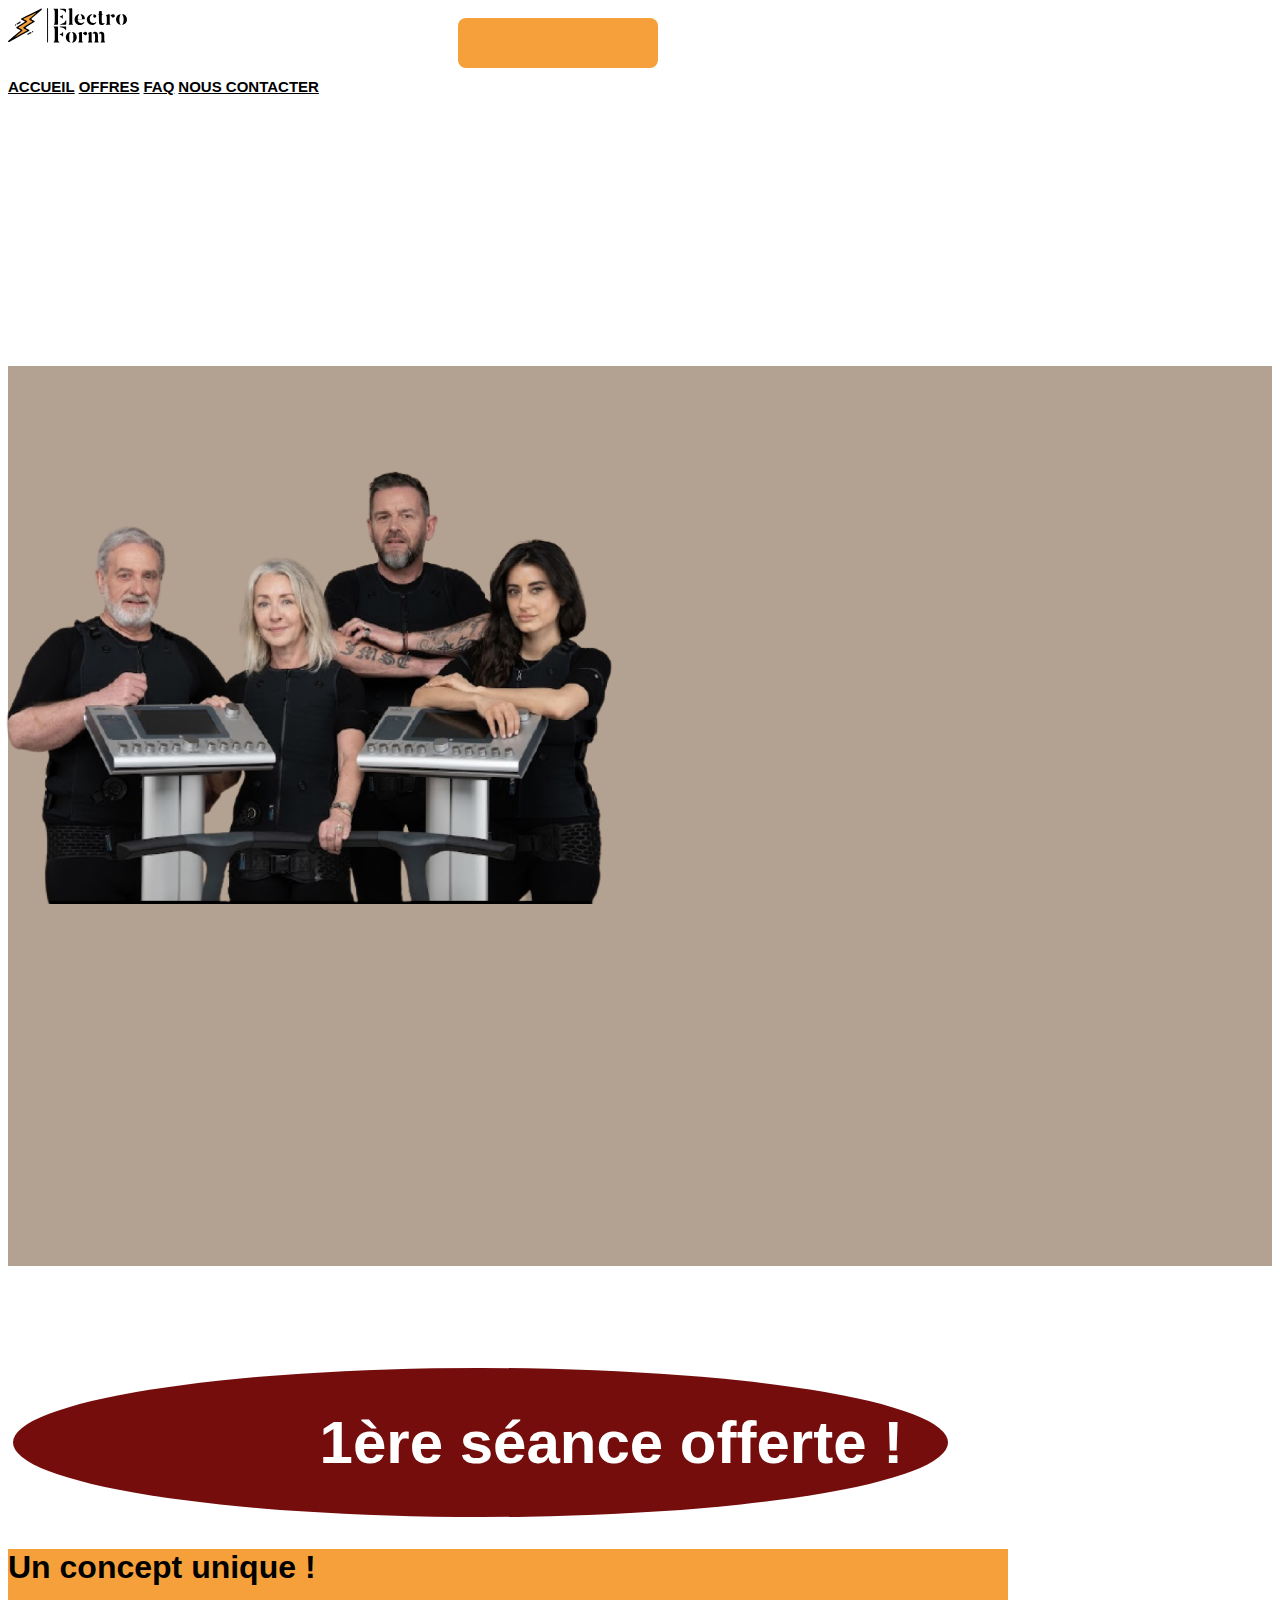
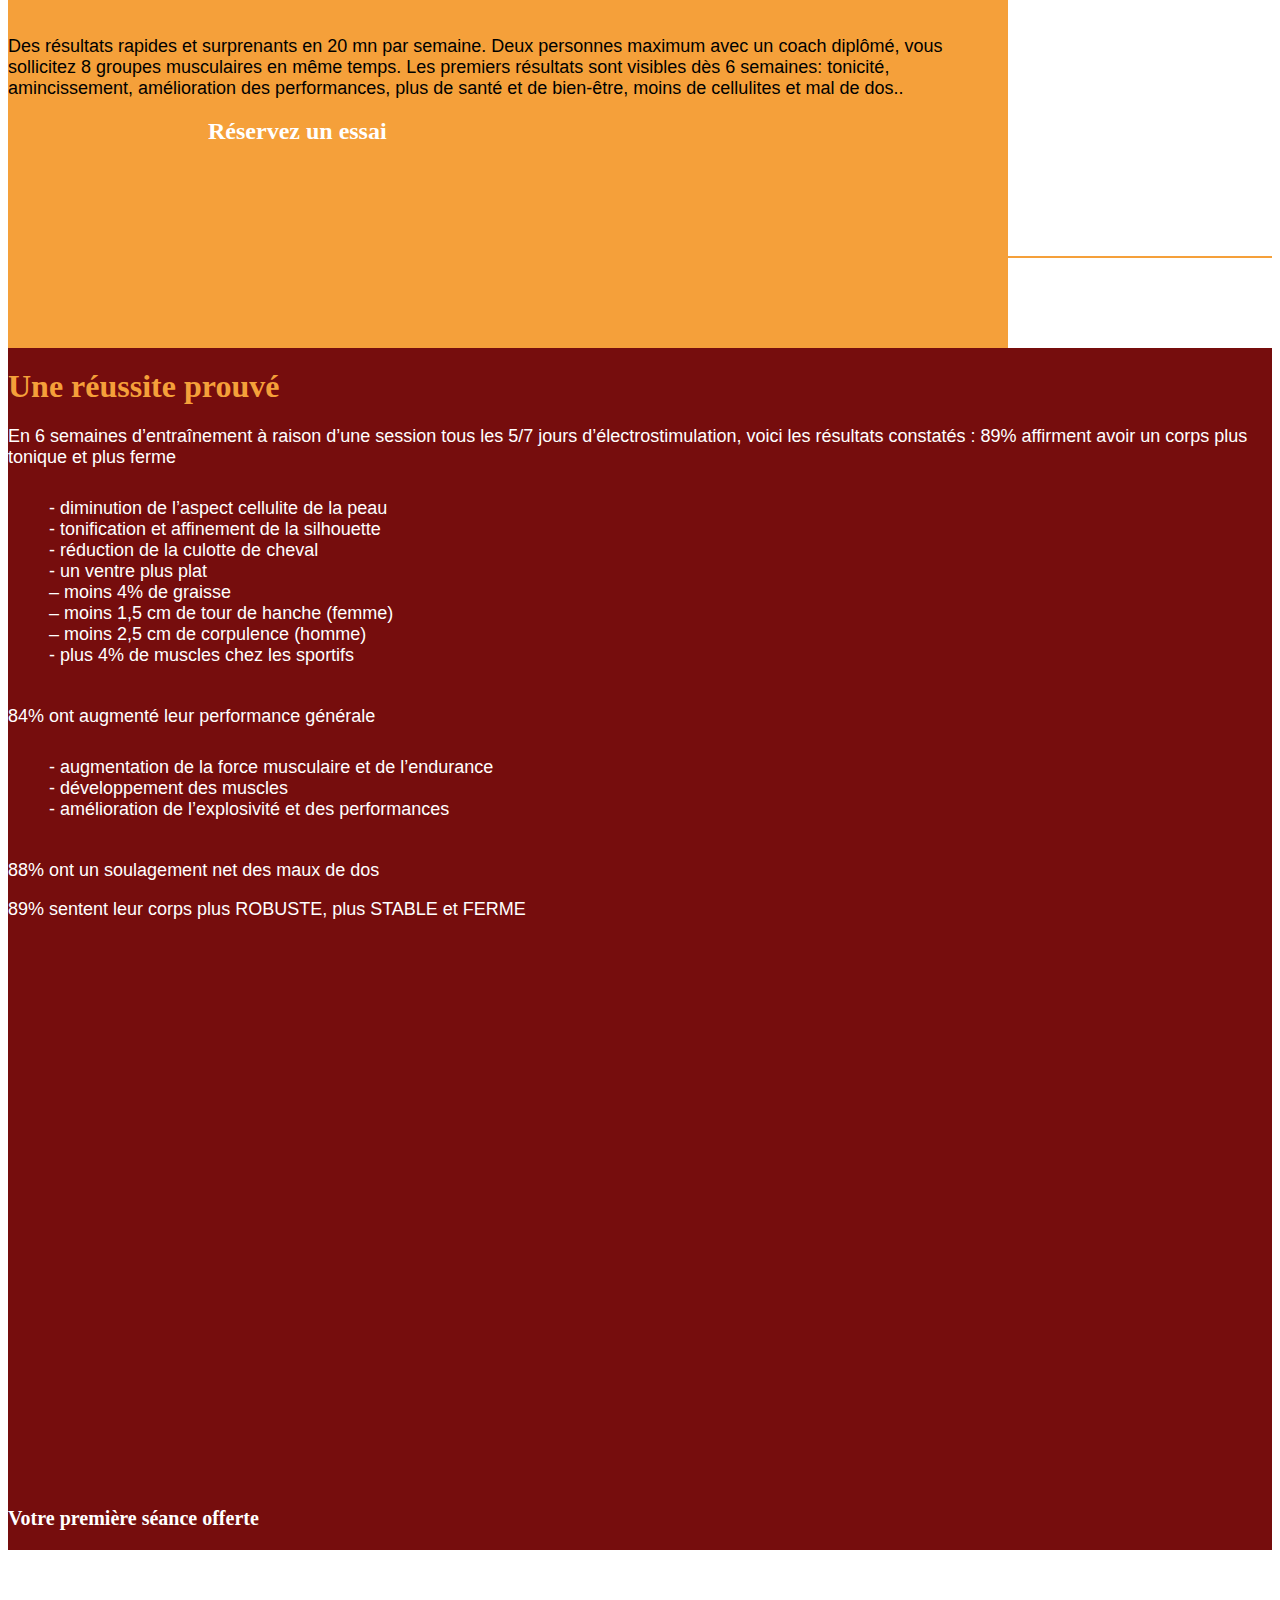
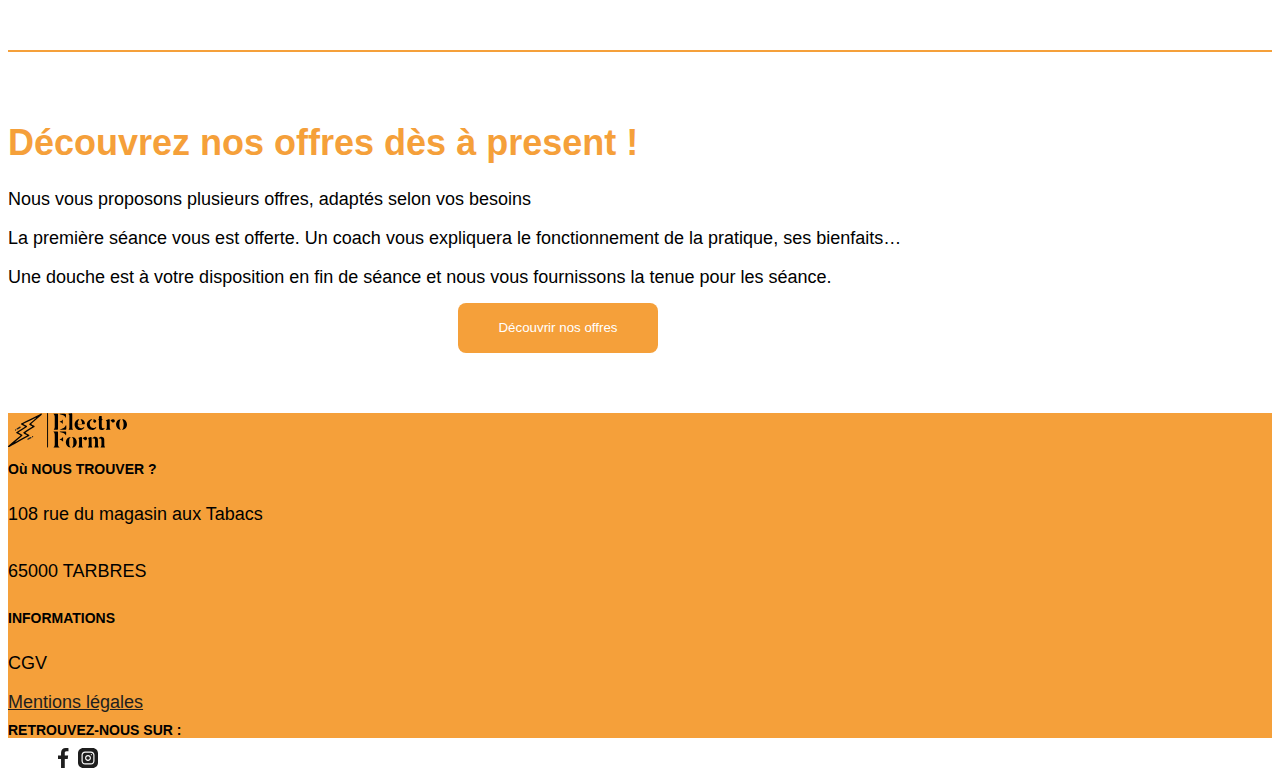
<file: index.html>
<!DOCTYPE html>
<html lang="en">
<head>
    <meta charset="UTF-8">
    <meta http-equiv="X-UA-Compatible" content="IE=edge">
    <meta name="viewport" content="width=device-width, initial-scale=1.0">
    <link href="https://cdn.jsdelivr.net/npm/bootstrap@5.1.0/dist/css/bootstrap.min.css" rel="stylesheet" integrity="sha384-KyZXEAg3QhqLMpG8r+8fhAXLRk2vvoC2f3B09zVXn8CA5QIVfZOJ3BCsw2P0p/We" crossorigin="anonymous">
    <link rel="stylesheet" href="./style/accueil.css">
    <title>Document</title>
</head>
<body>
    <nav class="navbar navbar-expand-lg navbar-light bg-while">
        <div class="container-fluid">
            <a class="navbar-brand logo" href="#">
                <img src="./assets/logo.svg" alt="">
              </a>
          <button class="navbar-toggler" type="button" data-bs-toggle="collapse" data-bs-target="#navbarNavAltMarkup" aria-controls="navbarNavAltMarkup" aria-expanded="false" aria-label="Toggle navigation">
            <span class="navbar-toggler-icon"></span>
          </button>
          <div class="collapse navbar-collapse justify-content-end" id="navbarNavAltMarkup">
            <div class="navbar-nav test">
              <a class="nav-link typo mr-2 ml-2" aria-current="page" href="index.html">ACCUEIL</a>
              <a class="nav-link typo mr-2 ml-2" href="./pages/offres.html">OFFRES</a>
              <a class="nav-link typo mr-2 ml-2" href="./pages/FAQ.html">FAQ</a>
              <a class="nav-link typo mr-2 ml-2" href="./pages/NousContacter.html">NOUS CONTACTER</a>
            </div>
          </div>
        </div>
    </nav>
    <div class="badge" style="top: 50px;">
        <div style="right: 10px;">
            <img src="./assets/image1.png" class="rounded float-end" alt="..." style="width: 50%; margin-left: -1%; margin-top: 8.2%; position: absolute;">
        </div>
        <div style="margin-top: 30vh; margin-left: -100%;">
            <img src="./assets/slogan.png" alt="" style="width: 500px; position:absolute;">
        </div>
    </div>
    <div class="container">
        <div class="row mx-auto" style="margin-bottom: 90px; height: 400px; width: 1000px; left: 1000px;">
            <div class="col-md-6 col-xs-12" style="padding: 2px 6%; padding-left: 5px; left: -20px;">
                <div class="circle">
                    <h1 class="h1 titre-1">
                        1ère séance offerte !
                    </h1>
                </div>
            </div>
            <div class="col col-xs-12" style="background-color: #F5A03A; height: 400px; width: 1000px; right: -10px;">
                <h1 class="h1 text-center" style="margin-top: 30px; font-family: Helvetica;">
                    Un concept unique !
                </h1>
                <div style="margin-top: 50px; font-size: 20px;">
                    <p style="font-family: Helvetica;">
                        Des résultats rapides et surprenants en 20 mn par semaine. Deux personnes maximum avec 
                        un coach diplômé, vous sollicitez 8 groupes musculaires en même temps. 
                        Les premiers résultats sont visibles dès 6 semaines: tonicité, amincissement, 
                        amélioration des performances, plus de santé et de bien-être, moins de cellulites et mal de 
                        dos..
                    </p>
                </div>
                <h2 class="h2" style="float: left; margin-top: 1px; margin-left: 200px;">
                    Réservez un essai
                </h2>
            </div>
        </div>
    </div>
        <div class="hr"></div>
    <div class="container" style="margin-top:90px;">
        <div class="col-12 part-2">
            <h1 class="h1 text-center" style="color: #F5A03A; padding-top: 20px;">
                Une réussite prouvé
            </h1>
            <div class="text-2 container">
                <p style="margin-bottom: 0;">
                    En 6 semaines d’entraînement à raison d’une session tous les 5/7 jours d’électrostimulation, 
                    voici les résultats constatés :
                    89% affirment avoir un corps plus tonique et plus ferme
                </p>
                <ul>
                    <li>
                        - diminution de l’aspect cellulite de la peau
                    </li>
                    <li>
                        - tonification et affinement de la silhouette
                    </li>
                    <li>
                        - réduction de la culotte de cheval
                    </li>
                    <li>
                        - un ventre plus plat
                    </li>
                    <li>
                        – moins 4% de graisse
                    </li>
                    <li>
                        – moins 1,5 cm de tour de hanche (femme)
                    </li>
                    <li>
                        – moins 2,5 cm de corpulence (homme)
                    </li>
                    <li>
                        - plus 4% de muscles chez les sportifs
                    </li>
                </ul>
                <p style="margin-bottom: 0; margin-top: 40px;">
                    84% ont augmenté leur performance générale
                </p>
                <ul>
                    <li>
                        - augmentation de la force musculaire et de l’endurance
                    </li>
                    <li>
                        - développement des muscles
                    </li>
                    <li>
                        - amélioration de l’explosivité et des performances
                    </li>
                </ul>
                <p class="lh-1" style="margin-bottom: 0; margin-top: 40px;">
                    88% ont un soulagement net des maux de dos
                </p>
                <p class="lh-1" style="margin-bottom: 0;">
                    89% sentent leur corps plus ROBUSTE, plus STABLE et FERME
                </p>
            </div>
            <h2 class="h2 text-center" style=" margin-top: 1px; font-size: 20px; padding-bottom: 20px;">
                Votre première séance offerte
            </h2>
        </div>
    </div>
    <div class="hr"></div>
    <div class="container" style="margin-top:70px;">
        <div class="row d-flex part-3"> 
            <div class="col-12 text-3">
                <h1 class="h1" style="color: #F5A03A;">
                    Découvrez nos offres dès à present !
                </h1>
                <div>
                    <p style="margin-bottom:5px;">
                        Nous vous proposons plusieurs offres, adaptés selon vos besoins
                    </p>
                    <p style="margin-bottom:5px;"> 
                        La première séance vous est offerte. Un coach vous expliquera le fonctionnement de la pratique, ses bienfaits… 
                    </p>
                    <p style="margin-bottom:5px;">
                        Une douche est à votre disposition en fin de séance et nous vous fournissons la tenue pour les séance.
                    </p>
                </div>
                <button [routerLink]="['/offres']">
                    Découvrir nos offres
                </button>
                </div>
        </div>
    </div>
    <div class="footer pt-4">
        <div class="container">
            <div class="row" style="font-family: helvetica;">
                <div class="col-md-3 col-xs-12">
                    <a class="logo" href="#">
                        <img src="./assets/logo.svg" alt="">
                    </a>
                </div>
                <div class="col-md-3 col-xs-12" style="display: flex; flex-direction: column; align-items: start;">
                        <h1>
                            Où NOUS TROUVER ?
                        </h1>
                        <p> 
                            108 rue du magasin aux Tabacs
                        </p>
                        <p>
                            65000 TARBRES
                        </p>
                </div>
                <div class="col-md-3 col-xs-12" style="display: flex; flex-direction: column; align-items: start;">
                    <h1>INFORMATIONS</h1>
                    <p>CGV</p>
                    <a style="color:#1e1e1e; font-size: 18px; font-family: helvetica;" href="./pages/mention.html">Mentions légales</a>
                </div>
                <div class="col-md-3 col-xs-12">
                    <h1>RETROUVEZ-NOUS SUR :</h1>
                    <a class="navbar-brand" href="#">
                        <img src="./assets/facebook.svg" alt="facebook" style="height: 20px; margin-left: 50px;">
                    </a>
                    <a class="navbar-brand" href="#">
                        <img src="./assets/insta.svg" alt="instagram" style="height: 20px; margin-left: 70px;">
                    </a>
                </div>
            </div>
        </div>
    </div>
</body>
<script src="https://cdn.jsdelivr.net/npm/bootstrap@5.1.0/dist/js/bootstrap.bundle.min.js" integrity="sha384-U1DAWAznBHeqEIlVSCgzq+c9gqGAJn5c/t99JyeKa9xxaYpSvHU5awsuZVVFIhvj" crossorigin="anonymous"></script>
<script src="https://cdn.jsdelivr.net/npm/@popperjs/core@2.9.3/dist/umd/popper.min.js" integrity="sha384-eMNCOe7tC1doHpGoWe/6oMVemdAVTMs2xqW4mwXrXsW0L84Iytr2wi5v2QjrP/xp" crossorigin="anonymous"></script>
<script src="https://cdn.jsdelivr.net/npm/bootstrap@5.1.0/dist/js/bootstrap.min.js" integrity="sha384-cn7l7gDp0eyniUwwAZgrzD06kc/tftFf19TOAs2zVinnD/C7E91j9yyk5//jjpt/" crossorigin="anonymous"></script>
</html>
</file>
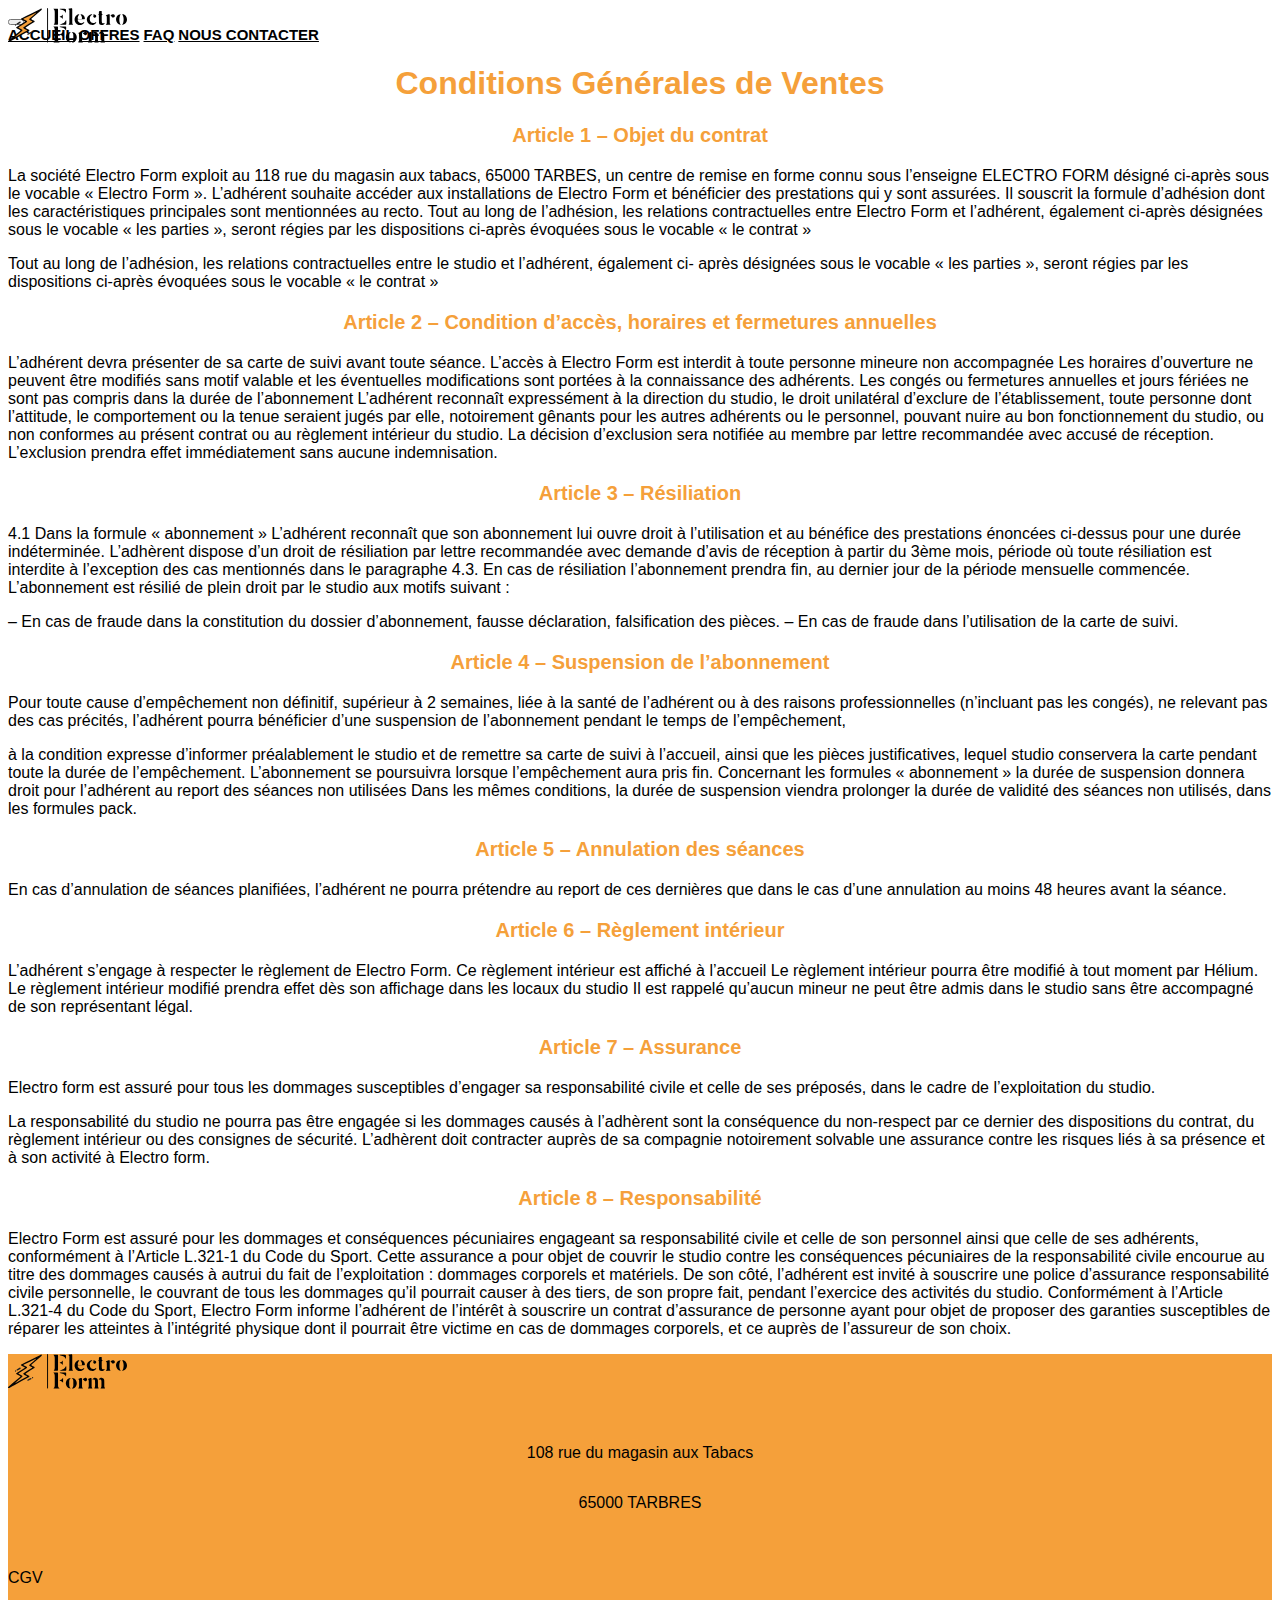
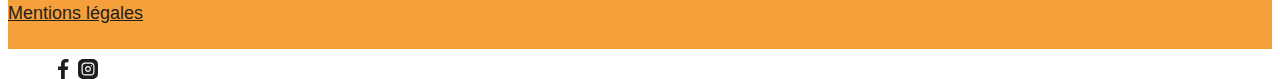
<file: pages/CGV.html>
<!DOCTYPE html>
<html lang="en">
<head>
    <meta charset="UTF-8">
    <meta http-equiv="X-UA-Compatible" content="IE=edge">
    <meta name="viewport" content="width=device-width, initial-scale=1.0">
    <link href="https://cdn.jsdelivr.net/npm/bootstrap@5.1.0/dist/css/bootstrap.min.css" rel="stylesheet" integrity="sha384-KyZXEAg3QhqLMpG8r+8fhAXLRk2vvoC2f3B09zVXn8CA5QIVfZOJ3BCsw2P0p/We" crossorigin="anonymous">
    <link rel="stylesheet" href="../style/CGV.css">
    <title>Document</title>
</head>
<body>
    <nav class="navbar navbar-expand-lg navbar-light bg-while">
        <div class="container-fluid">
            <a class="navbar-brand logo" href="#">
                <img src="../assets/logo.svg" alt="">
              </a>
          <button class="navbar-toggler" type="button" data-bs-toggle="collapse" data-bs-target="#navbarNavAltMarkup" aria-controls="navbarNavAltMarkup" aria-expanded="false" aria-label="Toggle navigation">
            <span class="navbar-toggler-icon"></span>
          </button>
          <div class="collapse navbar-collapse justify-content-end" id="navbarNavAltMarkup">
            <div class="navbar-nav test">
              <a class="nav-link typo mr-2 ml-2" aria-current="page" href="../index.html">ACCUEIL</a>
              <a class="nav-link typo mr-2 ml-2" href="offres.html">OFFRES</a>
              <a class="nav-link typo mr-2 ml-2" href="FAQ.html">FAQ</a>
              <a class="nav-link typo mr-2 ml-2" href="NousContacter.html">NOUS CONTACTER</a>
            </div>
          </div>
        </div>
    </nav>
    <div class="container">
        <h1 class="h1">
            Conditions Générales de Ventes
        </h1>
        <div class="row">
            <div class="col-md-6">
                <div>
                    <h3>
                        Article 1 – Objet du contrat
                    </h3>
                    <p>
                        La société Electro Form exploit au 118 rue du magasin aux tabacs, 65000 TARBES, un 
                        centre de remise en forme connu sous l’enseigne ELECTRO FORM désigné ci-après sous 
                        le vocable « Electro Form ». L’adhérent souhaite accéder aux installations de Electro 
                        Form et bénéficier des prestations qui y sont assurées. Il souscrit la formule 
                        d’adhésion dont les caractéristiques principales sont mentionnées au recto. 
                        Tout au long de l’adhésion, les relations contractuelles entre Electro Form et 
                        l’adhérent, également ci-après désignées sous le vocable « les parties », seront 
                        régies par les dispositions ci-après évoquées sous le vocable « le contrat »
                    </p>
                    <p>
                        Tout au long de l’adhésion, les relations contractuelles entre le studio et l’adhérent, également ci-
                        après désignées sous le vocable « les parties », seront régies par les dispositions ci-après évoquées
                        sous le vocable « le contrat »
                    </p>
                </div>
                <div>
                    <h3>
                        Article 2 – Condition d’accès, horaires et fermetures annuelles
                    </h3>
                    <p>
                        L’adhérent devra présenter de sa carte de suivi avant toute séance. L’accès à Electro Form est
                        interdit à toute personne mineure non accompagnée
                        Les horaires d’ouverture ne peuvent être modifiés sans motif valable et les éventuelles
                        modifications sont portées à la connaissance des adhérents.
                        Les congés ou fermetures annuelles et jours fériées ne sont pas compris dans la durée de
                        l’abonnement
                        L’adhérent reconnaît expressément à la direction du studio, le droit unilatéral d’exclure de
                        l’établissement, toute personne dont l’attitude, le comportement ou la tenue seraient jugés par elle,
                        notoirement gênants pour les autres adhérents ou le personnel, pouvant nuire au bon fonctionnement
                        du studio, ou non conformes au présent contrat ou au règlement intérieur du studio. La décision
                        d’exclusion sera notifiée au membre par lettre recommandée avec accusé de réception. L’exclusion
                        prendra effet immédiatement sans aucune indemnisation.
                    </p>
                </div>
                <div>
                    <h3>
                        Article 3 – Résiliation
                    </h3>
                    <p>
                        4.1 Dans la formule « abonnement »
                        L’adhérent reconnaît que son abonnement lui ouvre droit à l’utilisation et au bénéfice des
                        prestations énoncées ci-dessus pour une durée indéterminée. L’adhèrent dispose d’un droit de
                        résiliation par lettre recommandée avec demande d’avis de réception à partir du 3ème mois, période
                        où toute résiliation est interdite à l’exception des cas mentionnés dans le paragraphe 4.3. En cas de
                        résiliation l’abonnement prendra fin, au dernier jour de la période mensuelle commencée.
                        L’abonnement est résilié de plein droit par le studio aux motifs suivant :
                    </p>
                    <p>
                        – En cas de fraude dans la constitution du dossier d’abonnement, fausse déclaration, falsification
                        des pièces.
                        – En cas de fraude dans l’utilisation de la carte de suivi.
                    </p>
                </div>
                <div>
                    <h3>
                        Article 4 – Suspension de l’abonnement
                    </h3>
                    <p>
                        Pour toute cause d’empêchement non définitif, supérieur à 2 semaines, liée à la santé de l’adhérent
                        ou à des raisons professionnelles (n’incluant pas les congés), ne relevant pas des cas précités,
                        l’adhérent pourra bénéficier d’une suspension de l’abonnement pendant le temps de l’empêchement,
                    </p>
                </div>
            </div>
            <div class="col-md-6">
                <div>
                    <p>
                        à la condition expresse d’informer préalablement le studio et de remettre sa carte de suivi à
                        l’accueil, ainsi que les pièces justificatives, lequel studio conservera la carte pendant toute la durée
                        de l’empêchement. L’abonnement se poursuivra lorsque l’empêchement aura pris fin.
                        Concernant les formules « abonnement » la durée de suspension donnera droit pour l’adhérent au
                        report des séances non utilisées
                        Dans les mêmes conditions, la durée de suspension viendra prolonger la durée de validité des
                        séances non utilisés, dans les formules pack.
                    </p>
                </div>
                <div>
                    <h3>
                        Article 5 – Annulation des séances
                    </h3>
                    <p>
                        En cas d’annulation de séances planifiées, l’adhérent ne pourra prétendre au report de ces dernières
                        que dans le cas d’une annulation au moins 48 heures avant la séance.
                    </p>
                </div>
                <div>
                    <h3>
                        Article 6 – Règlement intérieur
                    </h3>
                    <p>
                        L’adhérent s’engage à respecter le règlement de Electro Form. Ce règlement intérieur est affiché à
                        l’accueil
                        Le règlement intérieur pourra être modifié à tout moment par Hélium. Le règlement intérieur
                        modifié prendra effet dès son affichage dans les locaux du studio
                        Il est rappelé qu’aucun mineur ne peut être admis dans le studio sans être accompagné de son
                        représentant légal.
                    </p>
                </div>
                <div>
                    <h3>
                        Article 7 – Assurance
                    </h3>
                    <p>
                        Electro form est assuré pour tous les dommages susceptibles d’engager sa responsabilité civile et
                        celle de ses préposés, dans le cadre de l’exploitation du studio.
                    </p>
                    <p>
                        La responsabilité du studio ne pourra pas être engagée si les dommages causés à l’adhèrent sont la
                        conséquence du non-respect par ce dernier des dispositions du contrat, du règlement intérieur ou des
                        consignes de sécurité.
                        L’adhèrent doit contracter auprès de sa compagnie notoirement solvable une assurance contre les
                        risques liés à sa présence et à son activité à Electro form.
                    </p>
                </div>
                <div>
                    <h3>
                        Article 8 – Responsabilité
                    </h3>
                    <p>
                        Electro Form est assuré pour les dommages et conséquences pécuniaires engageant sa responsabilité
                        civile et celle de son personnel ainsi que celle de ses adhérents, conformément à l’Article L.321-1
                        du Code du Sport.
                        Cette assurance a pour objet de couvrir le studio contre les conséquences pécuniaires de la
                        responsabilité civile encourue au titre des dommages causés à autrui du fait de l’exploitation :
                        dommages corporels et matériels.
                        De son côté, l’adhérent est invité à souscrire une police d’assurance responsabilité civile
                        personnelle, le couvrant de tous les dommages qu’il pourrait causer à des tiers, de son propre fait,
                        pendant l’exercice des activités du studio.
                        Conformément à l’Article L.321-4 du Code du Sport, Electro Form informe l’adhérent de l’intérêt à
                        souscrire un contrat d’assurance de personne ayant pour objet de proposer des garanties susceptibles
                        de réparer les atteintes à l’intégrité physique dont il pourrait être victime en cas de dommages
                        corporels, et ce auprès de l’assureur de son choix.
                    </p>
                </div>
            </div>
        </div>
    </div>
    <div class="footer pt-4">
        <div class="container">
            <div class="row">
                <div class="col-md-3 col-xs-12">
                    <a class="logo" href="#">
                        <img src="../assets/logo.svg" alt="">
                    </a>
                </div>
                <div class="col-md-3 col-xs-12 center">
                        <h1>
                            OU NOUS TROUVER ?
                        </h1>
                        <p>
                            108 rue du magasin aux Tabacs
                        </p>
                        <p>
                            65000 TARBRES
                        </p>
                </div>
                <div class="col-md-3 col-xs-12">
                    <h1>INFORMATIONS</h1>
                    <p>CGV</p>
                    <a style="color:#1e1e1e; font-size: 18px; font-family: helvetica;" href="mention.html">Mentions légales</a>
                </div>
                <div class="col-md-3 col-xs-12">
                    <h1>RETROUVEZ-NOUS SUR :</h1>
                    <a class="navbar-brand" href="#">
                        <img src="../assets/facebook.svg" alt="facebook" style="height: 20px; margin-left: 50px;">
                    </a>
                    <a class="navbar-brand" href="#">
                        <img src="../assets/insta.svg" alt="instagram" style="height: 20px; margin-left: 70px;">
                    </a>
                </div>
            </div>
        </div>
    </div>
</body>
</html>
</file>
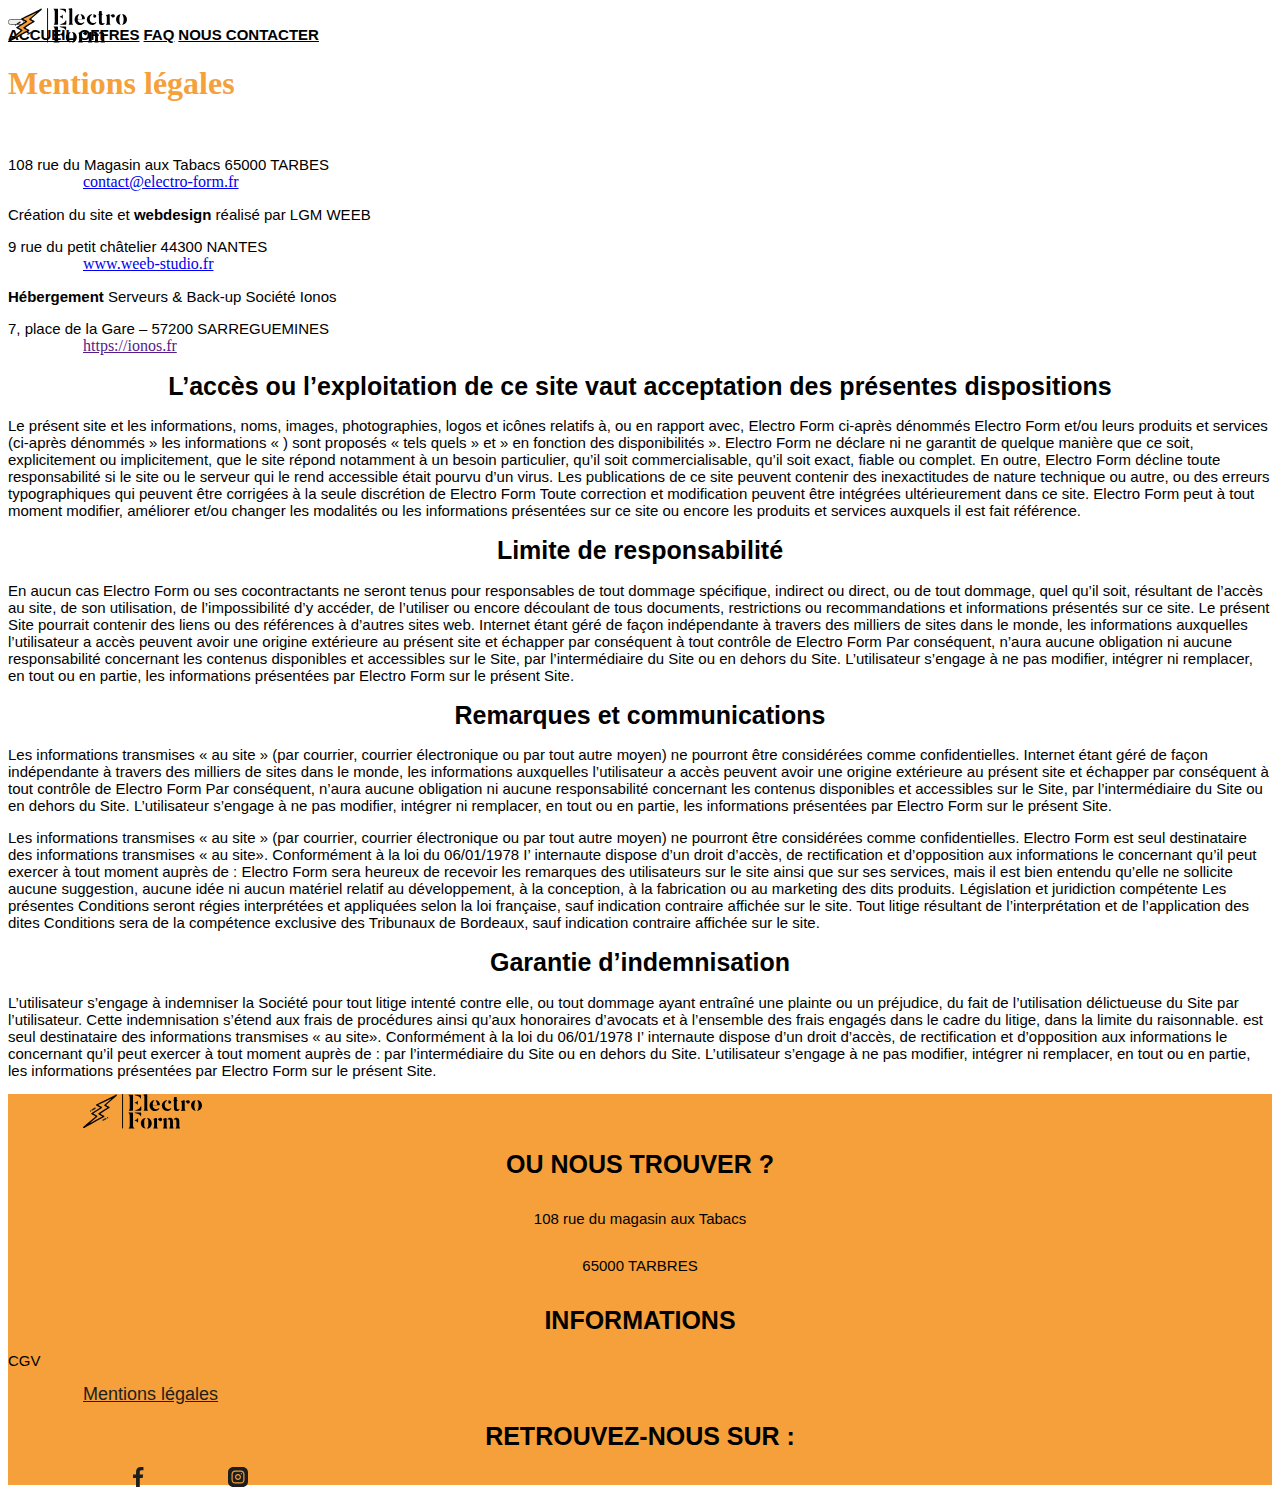
<file: pages/mention.html>
<!DOCTYPE html>
<html lang="en">
<head>
    <meta charset="UTF-8">
    <meta http-equiv="X-UA-Compatible" content="IE=edge">
    <meta name="viewport" content="width=device-width, initial-scale=1.0">
    <link href="https://cdn.jsdelivr.net/npm/bootstrap@5.1.0/dist/css/bootstrap.min.css" rel="stylesheet" integrity="sha384-KyZXEAg3QhqLMpG8r+8fhAXLRk2vvoC2f3B09zVXn8CA5QIVfZOJ3BCsw2P0p/We" crossorigin="anonymous">
    <link rel="stylesheet" href="../style/mention.css">
    <title>Document</title>
</head>
<body>
    <nav class="navbar navbar-expand-lg navbar-light bg-while">
        <div class="container-fluid">
            <a class="navbar-brand logo" href="#">
                <img src="../assets/logo.svg" alt="">
              </a>
          <button class="navbar-toggler" type="button" data-bs-toggle="collapse" data-bs-target="#navbarNavAltMarkup" aria-controls="navbarNavAltMarkup" aria-expanded="false" aria-label="Toggle navigation">
            <span class="navbar-toggler-icon"></span>
          </button>
          <div class="collapse navbar-collapse justify-content-end" id="navbarNavAltMarkup">
            <div class="navbar-nav test">
              <a class="nav-link typo mr-2 ml-2" aria-current="page" href="../index.html">ACCUEIL</a>
              <a class="nav-link typo mr-2 ml-2" href="offres.html">OFFRES</a>
              <a class="nav-link typo mr-2 ml-2" href="FAQ.html">FAQ</a>
              <a class="nav-link typo mr-2 ml-2" href="NousContacter.html">NOUS CONTACTER</a>
            </div>
          </div>
        </div>
    </nav>
    <div class="container">
        <h1 class="h1" style="color: #F5A03A;">Mentions légales</h1>
        <div class="row">
            <div class="col-md-6">
                <div style="margin-bottom: 10px;">
                    <p class="text-center" style="margin-left: -250px; margin-bottom: 0;">
                       <strong>ÉLECTRO FORM</strong> 
                    </p>
                    <p style="margin-bottom: 0;"> 
                        108 rue du Magasin aux Tabacs 65000 TARBES
                    </p>
                    <a href="contact@electro-form.fr">
                        contact@electro-form.fr
                    </a>
                </div>
                <div style="margin-bottom: 10px;">
                    <p style="margin-bottom: 0;">
                        Création du site et <strong>webdesign</strong> réalisé par LGM WEEB 
                    </p>
                    <p style="margin-bottom: 0;">
                        9 rue du petit châtelier 44300 NANTES
                    </p>
                    <a href=" www.weeb-studio.fr">
                        www.weeb-studio.fr
                    </a>
                </div>
                <div>
                    <p style="margin-bottom: 0;"> 
                        <strong>Hébergement</strong> Serveurs & Back-up Société Ionos
                    </p>
                    <p style="margin-bottom: 0;">
                        7, place de la Gare – 57200 SARREGUEMINES
                    </p>
                    <a href="">
                        https://ionos.fr
                    </a>
                </div>
                <div>
                    <h1 class="h1">
                        L’accès ou l’exploitation de ce site vaut acceptation des présentes dispositions
                    </h1>
                    <p>
                        Le présent site et les informations, noms, images, photographies, logos et icônes relatifs à, ou en rapport
                        avec, Electro Form ci-après dénommés Electro Form et/ou leurs produits et services (ci-après
                        dénommés » les informations « ) sont proposés « tels quels » et » en fonction des disponibilités ». Electro
                        Form ne déclare ni ne garantit de quelque manière que ce soit, explicitement ou implicitement, que le site
                        répond notamment à un besoin particulier, qu’il soit commercialisable, qu’il soit exact, fiable ou complet.
                        En outre, Electro Form décline toute responsabilité si le site ou le serveur qui le rend accessible était
                        pourvu d’un virus. Les publications de ce site peuvent contenir des inexactitudes de nature technique ou
                        autre, ou des erreurs typographiques qui peuvent être corrigées à la seule discrétion de Electro Form
                        Toute correction et modification peuvent être intégrées ultérieurement dans ce site. Electro Form peut à
                        tout moment modifier, améliorer et/ou changer les modalités ou les informations présentées sur ce site ou
                        encore les produits et services auxquels il est fait référence.
                    </p>
                </div>
                <div>
                    <h1 class="h1">
                        Limite de responsabilité
                    </h1>
                    <p>
                        En aucun cas Electro Form ou ses cocontractants ne seront tenus pour responsables de tout dommage
                        spécifique, indirect ou direct, ou de tout dommage, quel qu’il soit, résultant de l’accès au site, de son
                        utilisation, de l’impossibilité d’y accéder, de l’utiliser ou encore découlant de tous documents, restrictions
                        ou recommandations et informations présentés sur ce site. Le présent Site pourrait contenir des liens ou
                        des références à d’autres sites web.
                        Internet étant géré de façon indépendante à travers des milliers de sites dans le monde, les informations
                        auxquelles l’utilisateur a accès peuvent avoir une origine extérieure au présent site et échapper par
                        conséquent à tout contrôle de Electro Form Par conséquent, n’aura aucune obligation ni aucune
                        responsabilité concernant les contenus disponibles et accessibles sur le Site, par l’intermédiaire du Site ou
                        en dehors du Site. L’utilisateur s’engage à ne pas modifier, intégrer ni remplacer, en tout ou en partie, les
                        informations présentées par Electro Form sur le présent Site.
                    </p>
                </div>
            </div>
            <div class="col-md-6">
                <div>
                    <h1 class="h1">
                        Remarques et communications
                    </h1>
                    <p>
                        Les informations transmises « au site » (par courrier, courrier électronique ou par tout autre moyen) ne
                        pourront être considérées comme confidentielles. Internet étant géré de façon indépendante à travers des
                        milliers de sites dans le monde, les informations auxquelles l’utilisateur a accès peuvent avoir une origine
                        extérieure au présent site et échapper par conséquent à tout contrôle de Electro Form Par conséquent,
                        n’aura aucune obligation ni aucune responsabilité concernant les contenus disponibles et accessibles sur
                        le Site, par l’intermédiaire du Site ou en dehors du Site. L’utilisateur s’engage à ne pas modifier, intégrer
                        ni remplacer, en tout ou en partie, les informations présentées par Electro Form sur le présent Site.
                    </p>
                    <p>
                        Les informations transmises « au site » (par courrier, courrier électronique ou par tout autre moyen) ne
                        pourront être considérées comme confidentielles. Electro Form est seul destinataire des informations
                        transmises « au site». Conformément à la loi du 06/01/1978 I’ internaute dispose d’un droit d’accès, de
                        rectification et d’opposition aux informations le concernant qu’il peut exercer à tout moment auprès de :
                        Electro Form sera heureux de recevoir les remarques des utilisateurs sur le site ainsi que sur ses
                        services, mais il est bien entendu qu’elle ne sollicite aucune suggestion, aucune idée ni aucun matériel
                        relatif au développement, à la conception, à la fabrication ou au marketing des dits produits.
                        Législation et juridiction compétente
                        Les présentes Conditions seront régies interprétées et appliquées selon la loi française, sauf indication
                        contraire affichée sur le site. Tout litige résultant de l’interprétation et de l’application des dites
                        Conditions sera de la compétence exclusive des Tribunaux de Bordeaux, sauf indication contraire affichée sur le site.
                    </p>
                </div>
                <div>
                    <h1 class="h1">
                        Garantie d’indemnisation
                    </h1>
                    <p>
                        L’utilisateur s’engage à indemniser la Société pour tout litige intenté contre elle, ou tout dommage ayant
                        entraîné une plainte ou un préjudice, du fait de l’utilisation délictueuse du Site par l’utilisateur. Cette
                        indemnisation s’étend aux frais de procédures ainsi qu’aux honoraires d’avocats et à l’ensemble des frais
                        engagés dans le cadre du litige, dans la limite du raisonnable.
                        est seul destinataire des informations transmises « au site». Conformément à la loi du 06/01/1978 I’
                        internaute dispose d’un droit d’accès, de rectification et d’opposition aux informations le concernant qu’il
                        peut exercer à tout moment auprès de :
                        par l’intermédiaire du Site ou en dehors du Site. L’utilisateur s’engage à ne pas modifier, intégrer ni
                        remplacer, en tout ou en partie, les informations présentées par Electro Form sur le présent Site.
                    </p>
                </div>
            </div>
        </div>
    </div>
    <div class="footer pt-4">
        <div class="container">
            <div class="row">
                <div class="col-md-3 col-xs-12">
                    <a class="logo" href="#">
                        <img src="../assets/logo.svg" alt="">
                    </a>
                </div>
                <div class="col-md-3 col-xs-12 center">
                        <h1>
                            OU NOUS TROUVER ?
                        </h1>
                        <p>
                            108 rue du magasin aux Tabacs
                        </p>
                        <p>
                            65000 TARBRES
                        </p>
                </div>
                <div class="col-md-3 col-xs-12">
                    <h1>INFORMATIONS</h1>
                    <p>CGV</p>
                    <a style="color:#1e1e1e; font-size: 18px; font-family: helvetica;" href="mention.html">Mentions légales</a>
                </div>
                <div class="col-md-3 col-xs-12">
                    <h1>RETROUVEZ-NOUS SUR :</h1>
                    <a class="navbar-brand" href="#">
                        <img src="../assets/facebook.svg" alt="facebook" style="height: 20px; margin-left: 50px;">
                    </a>
                    <a class="navbar-brand" href="#">
                        <img src="../assets/insta.svg" alt="instagram" style="height: 20px; margin-left: 70px;">
                    </a>
                </div>
            </div>
        </div>
    </div>
</body>
</html>
</file>
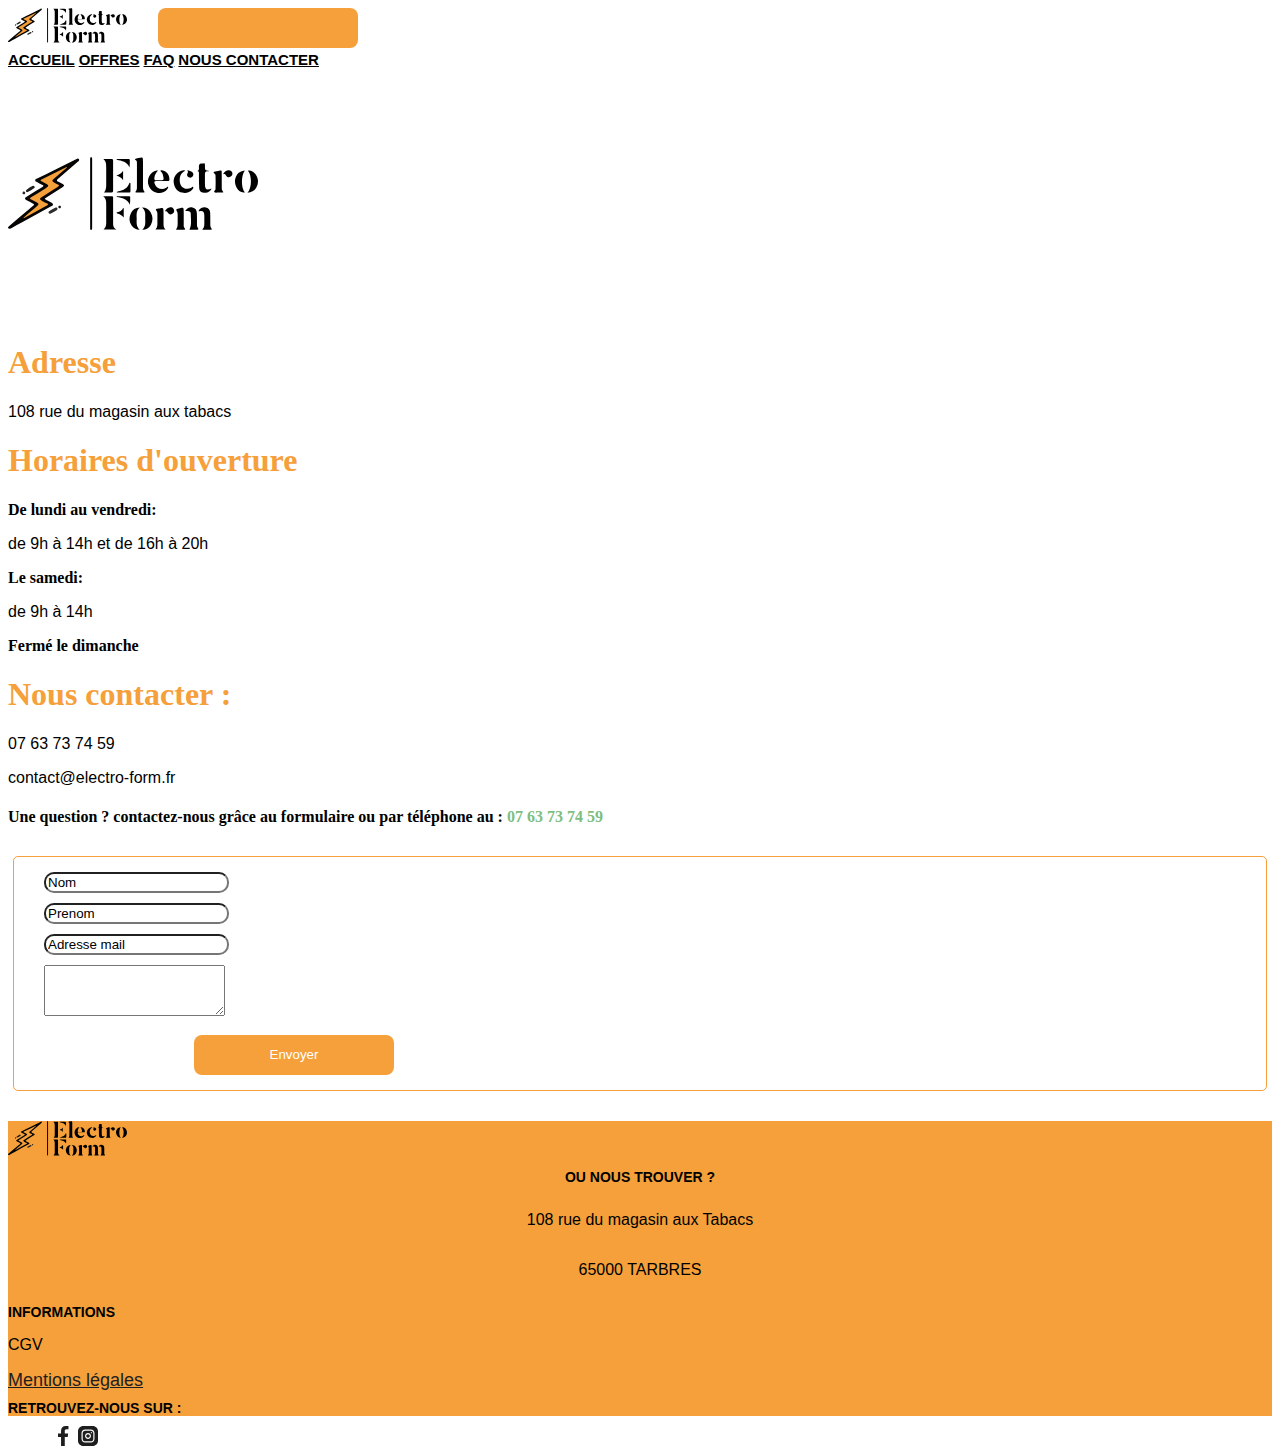
<file: pages/NousContacter.html>
<!DOCTYPE html>
<html lang="en">
<head>
    <meta charset="UTF-8">
    <meta http-equiv="X-UA-Compatible" content="IE=edge">
    <meta name="viewport" content="width=device-width, initial-scale=1.0">
    <link href="https://cdn.jsdelivr.net/npm/bootstrap@5.1.0/dist/css/bootstrap.min.css" rel="stylesheet" integrity="sha384-KyZXEAg3QhqLMpG8r+8fhAXLRk2vvoC2f3B09zVXn8CA5QIVfZOJ3BCsw2P0p/We" crossorigin="anonymous">
    <link rel="stylesheet" href="../style/NousContacter.css">
    <title>Document</title>
</head>
<body>
    <nav class="navbar navbar-expand-lg navbar-light bg-while">
        <div class="container-fluid">
            <a class="navbar-brand logo" href="#">
                <img src="../assets/logo.svg" alt="">
              </a>
          <button class="navbar-toggler" type="button" data-bs-toggle="collapse" data-bs-target="#navbarNavAltMarkup" aria-controls="navbarNavAltMarkup" aria-expanded="false" aria-label="Toggle navigation">
            <span class="navbar-toggler-icon"></span>
          </button>
          <div class="collapse navbar-collapse justify-content-end" id="navbarNavAltMarkup">
            <div class="navbar-nav test">
              <a class="nav-link typo mr-2 ml-2" aria-current="page" href="../index.html">ACCUEIL</a>
              <a class="nav-link typo mr-2 ml-2" href="offres.html">OFFRES</a>
              <a class="nav-link typo mr-2 ml-2" href="FAQ.html">FAQ</a>
              <a class="nav-link typo mr-2 ml-2" href="NousContacter.html">NOUS CONTACTER</a>
            </div>
          </div>
        </div>
    </nav>
    <div class="container">
        <div >
            <img src="../assets/logo.svg" alt="" style="height: 250px; width: 250px;">
        </div>
        <div class="row">
            <div class="col-md-6">
                <h1 class="h1" style="color: #F5A03A;">
                    Adresse
                </h1>
                <div>
                    <span>
                    
                    </span>
                    <p>
                        108 rue du magasin aux tabacs
                    </p>
                </div>
                <div>
                    <h1 class="h1" style="color: #F5A03A;">
                        Horaires d'ouverture
                    </h1>
                   <div>
                       <strong>
                        De lundi au vendredi:
                       </strong>
                       <p>
                        de 9h à 14h et de 16h à 20h
                       </p>
                       <strong>
                        Le samedi:
                       </strong>
                       <p>
                        de 9h à 14h
                       </p>
                       <strong>
                        Fermé le dimanche
                       </strong>
                   </div>
                </div>
                <div>
                    <h1 class="h1" style="color: #F5A03A;">
                        Nous contacter :
                    </h1>
                    <span></span>
                    <p>
                        07 63 73 74 59
                    </p>
                    <span></span>
                    <p>
                        contact@electro-form.fr
                    </p>
                </div>
            </div>
            <div class="col-md-6">
                <h4>
                    Une question ? contactez-nous grâce au formulaire
                    ou par téléphone au : <span style="color: rgb(127, 190, 127)">07 63 73 74 59</span> 
                </h4>
                <div class="form">
                    <form action="" class="row g-3">
                        <div class="col-md-6" style="margin-bottom: 10px;">
                            <input type="text" class="form-control" id="validationDefault01" value="Nom" required>
                        </div>
                        <div class="col-md-6" style="margin-bottom: 10px;">
                            <input type="text" class="form-control" id="validationDefault01" value="Prenom" required>
                        </div>
                        <div class="col-12" style="margin-bottom: 10px;">
                            <input type="text" class="form-control" id="validationDefaultUsername" value="Adresse mail" aria-describedby="inputGroupPrepend2" required>
                        </div>
                        <div class="col-12" style="margin-bottom: 15px;">
                            <textarea class="form-control" id="exampleFormControlTextarea1" value="Message" rows="3"></textarea>
                        </div>
                        <div class="col-12">
                            <button class="btn btn-primary" type="submit">Envoyer</button>
                          </div>
                    </form>
                </div>
            </div>
        </div>
    </div>
    <div class="footer pt-4">
        <div class="container">
            <div class="row">
                <div class="col-md-3 col-xs-12">
                    <a class="logo" href="#">
                        <img src="../assets/logo.svg" alt="">
                    </a>
                </div>
                <div class="col-md-3 col-xs-12 center">
                        <h1>
                            OU NOUS TROUVER ?
                        </h1>
                        <p>
                            108 rue du magasin aux Tabacs
                        </p>
                        <p>
                            65000 TARBRES
                        </p>
                </div>
                <div class="col-md-3 col-xs-12">
                    <h1>INFORMATIONS</h1>
                    <p>CGV</p>
                    <a style="color:#1e1e1e; font-size: 18px; font-family: helvetica;" href="mention.html">Mentions légales</a>
                </div>
                <div class="col-md-3 col-xs-12">
                    <h1>RETROUVEZ-NOUS SUR :</h1>
                    <a class="navbar-brand" href="#">
                        <img src="../assets/facebook.svg" alt="facebook" style="height: 20px; margin-left: 50px;">
                    </a>
                    <a class="navbar-brand" href="#">
                        <img src="../assets/insta.svg" alt="instagram" style="height: 20px; margin-left: 70px;">
                    </a>
                </div>
            </div>
        </div>
    </div>
</body>
</html>
</file>
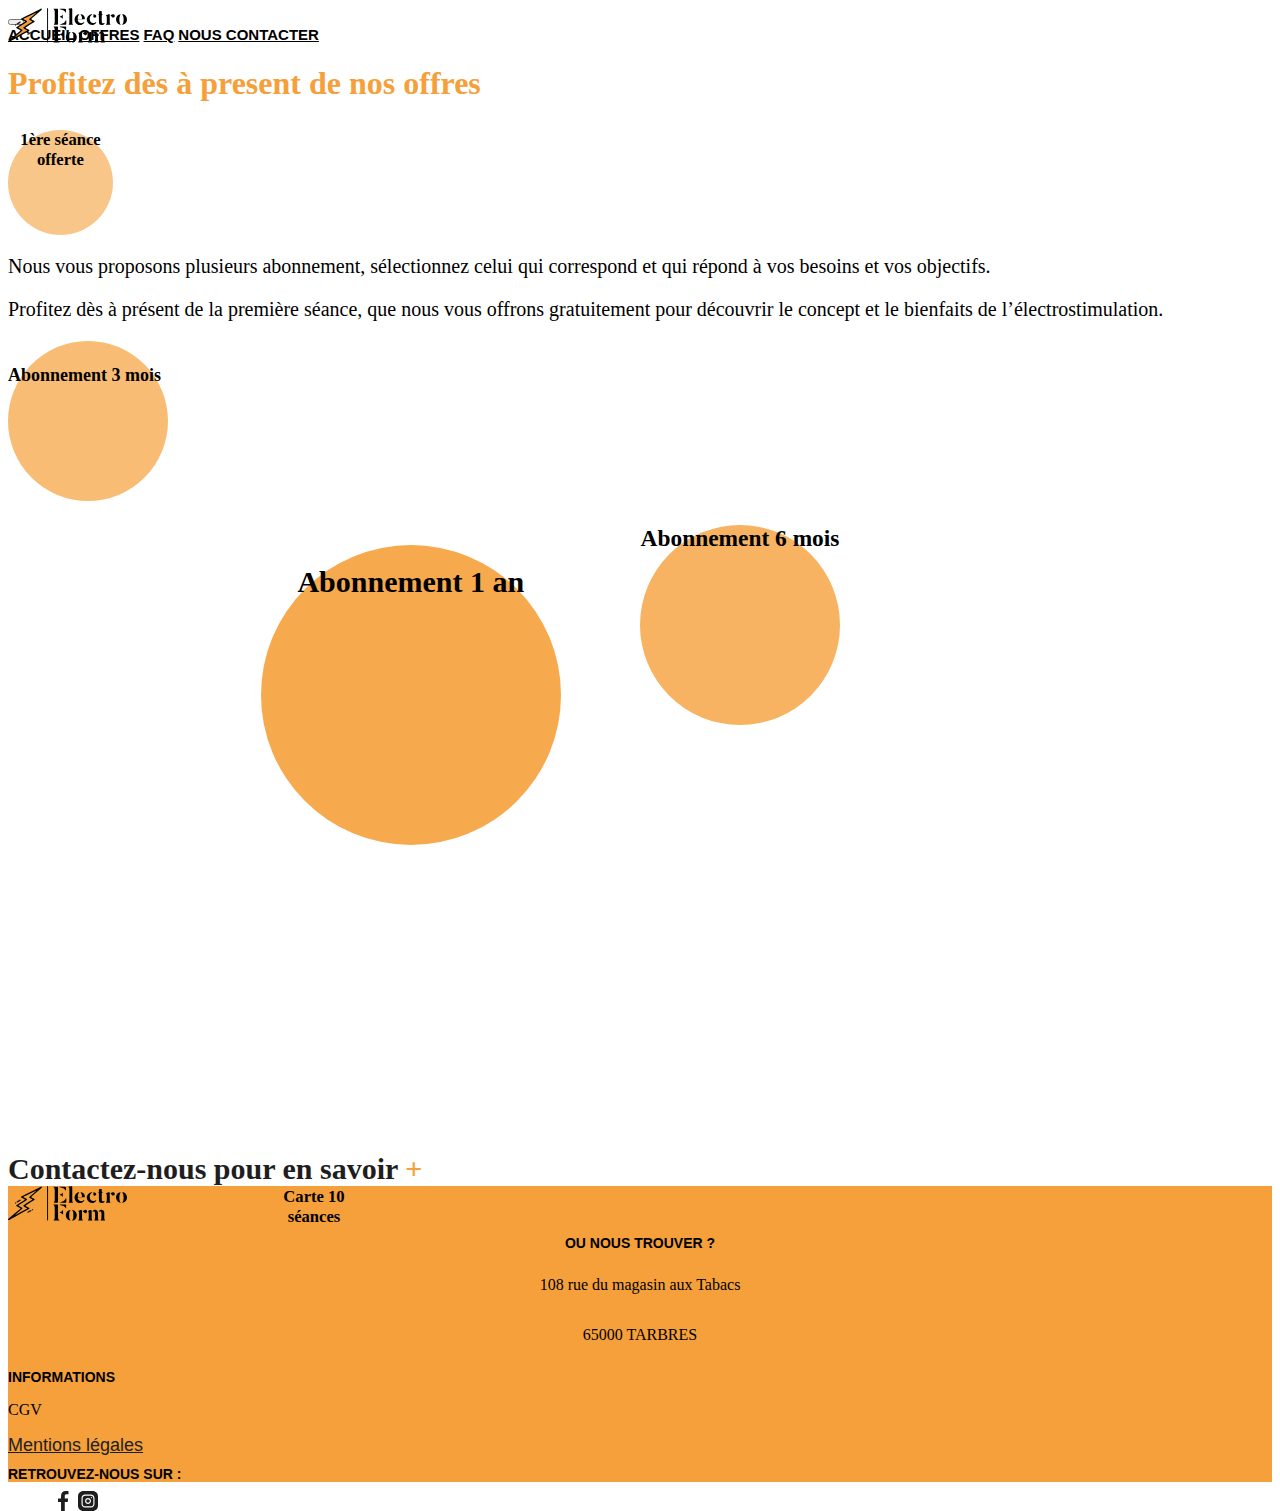
<file: pages/offres.html>
<!DOCTYPE html>
<html lang="en">
<head>
    <meta charset="UTF-8">
    <meta http-equiv="X-UA-Compatible" content="IE=edge">
    <meta name="viewport" content="width=device-width, initial-scale=1.0">
    <link href="https://cdn.jsdelivr.net/npm/bootstrap@5.1.0/dist/css/bootstrap.min.css" rel="stylesheet" integrity="sha384-KyZXEAg3QhqLMpG8r+8fhAXLRk2vvoC2f3B09zVXn8CA5QIVfZOJ3BCsw2P0p/We" crossorigin="anonymous">
    <link rel="stylesheet" href="../style/offres.css">
    <title>Document</title>
</head>
<body>
    <nav class="navbar navbar-expand-lg navbar-light bg-while">
        <div class="container-fluid">
            <a class="navbar-brand logo" href="#">
                <img src="../assets/logo.svg" alt="">
              </a>
          <button class="navbar-toggler" type="button" data-bs-toggle="collapse" data-bs-target="#navbarNavAltMarkup" aria-controls="navbarNavAltMarkup" aria-expanded="false" aria-label="Toggle navigation">
            <span class="navbar-toggler-icon"></span>
          </button>
          <div class="collapse navbar-collapse justify-content-end" id="navbarNavAltMarkup">
            <div class="navbar-nav test">
              <a class="nav-link typo mr-2 ml-2" aria-current="page" href="../index.html">ACCUEIL</a>
              <a class="nav-link typo mr-2 ml-2" href="offres.html">OFFRES</a>
              <a class="nav-link typo mr-2 ml-2" href="FAQ.html">FAQ</a>
              <a class="nav-link typo mr-2 ml-2" href="NousContacter.html">NOUS CONTACTER</a>
            </div>
          </div>
        </div>
    </nav>
    <div class="container">
        <h1 class="h1 text-center">
            Profitez dès à present de nos offres
        </h1>
        <div class="row">
            <div class=" col-md-4 circle-1">
                <div class="content-1 py-3 pr-5">
                    <h5>
                        1ère séance offerte
                    </h5>
                </div>
            </div>
            <div class="col-md-10 title pl-5">
                <p>
                    Nous vous proposons plusieurs abonnement, sélectionnez celui qui correspond et qui 
                    répond à vos besoins et vos objectifs.
                </p>
                <p>
                    Profitez dès à présent de la première séance, que nous vous offrons gratuitement 
                    pour découvrir le concept et le bienfaits de l’électrostimulation.
                </p>
            </div>
        </div>
        <div class="row">
           <div class="col-md-4 circle-2">
               <div class="content-2 py-5 pr-5">
                <h4>
                    Abonnement 3 mois
               </h4>
               </div>
           </div>
           <div class=" col-md-12 circle-3">
               <div class="content-3 pt-5 mt-3">
                    <h3>
                        Abonnement 6 mois
                    </h3>
               </div>
           </div>
        </div>
        <div class="row">
            <div class="circle-4">
                <div class="content-4 pt-5 mt-5">
                    <h1>
                        Abonnement 1 an
                    </h1>
                </div>
                
            </div>
            <div class="circle-5">
                <div class="content-5 py-3">
                    <h5 >
                        Carte 10 séances 
                    </h5>
                </div>
                
            </div>
        </div>
        <div class="link">
            <a href="NousContacter.html">
                Contactez-nous pour en savoir <span class="plus">+</span> 
            </a>
        </div>
    </div>    
    <div class="footer pt-4">
        <div class="container">
            <div class="row">
                <div class="col-md-3 col-xs-12">
                    <a class="logo" href="#">
                        <img src="../assets/logo.svg" alt="">
                    </a>
                </div>
                <div class="col-md-3 col-xs-12 center">
                        <h1>
                            OU NOUS TROUVER ?
                        </h1>
                        <p>
                            108 rue du magasin aux Tabacs
                        </p>
                        <p>
                            65000 TARBRES
                        </p>
                </div>
                <div class="col-md-3 col-xs-12">
                    <h1>INFORMATIONS</h1>
                    <p>CGV</p>
                    <a style="color:#1e1e1e; font-size: 18px; font-family: helvetica;" href="mention.html">Mentions légales</a>
                </div>
                <div class="col-md-3 col-xs-12">
                    <h1>RETROUVEZ-NOUS SUR :</h1>
                    <a class="navbar-brand" href="#">
                        <img src="../assets/facebook.svg" alt="facebook" style="height: 20px; margin-left: 50px;">
                    </a>
                    <a class="navbar-brand" href="#">
                        <img src="../assets/insta.svg" alt="instagram" style="height: 20px; margin-left: 70px;">
                    </a>
                </div>
            </div>
        </div>
    </div>
</body>
<script
  src="https://code.jquery.com/jquery-3.6.0.min.js"
  integrity="sha256-/xUj+3OJU5yExlq6GSYGSHk7tPXikynS7ogEvDej/m4="
  crossorigin="anonymous"></script>
<script>
    $('.circle1').height($('.circle1').width());
    $('.circle2').height($('.circle2').width());
    $('.circle3').height($('.circle3').width());
    $('.circle4').height($('.circle4').width());
</script>
</html>
</file>
<file: style/accueil.css>
.logo{
    width: 119px;
    left: 39px;
}
.typo{
    font-family: Helvetica;
    /* width: 100px; */
    font-size: 12px;
    color: black !important;
    list-style: none;
}
.test a{
    font-weight: bolder;
    font-size: 15px;
}
.footer{
    background-color:#F5A03A;
}
.center{
    display: flex;
    flex-direction: column;
    align-items: center;
}
.footer h1{
    font-family: Helvetica;
font-size: 14px;
font-style: normal;
font-weight: bold;
/* line-height: 29px;
letter-spacing: 0em; */
/* text-align: left; */
}
.footer > p{
    font-family: Helvetica;
    font-size: 10;
    margin: 0;
    padding: 0;
    text-align: center;

}
.navbar-brand img{
    position: absolute;
}
.part-2{
    background-color: #760D0D; 
    color: #ffffff; 
    margin-bottom: 100px;
    width: 100%;
}
.text-2{
    height: 120vh;
}
.text-2 > p{
    text-align: start;
}
ul{
    margin-top: 30px; 
    font-family: Helvetica;
    font-size: 18px;
    text-align: start;
    list-style: none;
    margin-left: 1px;
}
p{
    font-size: 18px; 
    font-family: Helvetica;
}
.part-3{
    margin-bottom: 50px;
    height: 100%;
}
.text-3{
    font-size: 18px; 
    font-family: Helvetica; 
    text-align: start;
    margin-bottom: 0;
}
.circle{
    width: 100%;
    height: 100%;
    display: flex;
    justify-content: center;
    align-items: center;
    background-color:#760D0D;
    border-radius: 60%;
}
h2{
    color: #ffffff;
}
button{
    background-color: #F5A03A;
    color: #ffffff;
    bottom: 0;
    border-style: none;
    width: 200px;
    height: 50px;
    border-radius: 0.5rem;
    margin: 10px 450px;
}
.badge{
    padding: 0!important; 
    margin-bottom: 100px; 
    background-color:#B3A291;
    width: 100%;
    height: 100vh;
    margin-top: 15px;
}
.titre-1{
    font-size: 60px; 
    justify-content: center; 
    align-items: center; 
    margin-left: 28%;
    font-family: Helvetica;
    color: #ffffff;
}
.hr{
    background-color: #F5A03A;
    height: 2px;
    width: 100v;
    margin: 0;
    padding: 0;
    left: 0;
}
</file>
<file: style/CGV.css>
.logo{
    width: 119px;
    left: 39px;
}
.typo{
    font-family: Helvetica;
    /* width: 100px; */
    font-size: 12px;
    color: black !important;
    list-style: none;
}
.test a{
    font-weight: bolder;
    font-size: 15px;
}
.footer{
    background-color:#F5A03A;
}
.center{
    display: flex;
    flex-direction: column;
    align-items: center;
}
.footer h1{
    font-family: Helvetica;
font-size: 14px;
font-style: normal;
font-weight: bold;
/* line-height: 29px;
letter-spacing: 0em; */
/* text-align: left; */
}
.footer > p{
    font-family: Helvetica;
    font-size: 10;
    margin: 0;
    padding: 0;
    text-align: center;

}
.navbar-brand img{
    position: absolute;
}
h1{
    text-align: center;
    color:#F5A03A;
    font-family: helvetica;
}
h3{
    text-align: center;
    font-size: 20px;
    color:#F5A03A;
    font-family: helvetica;
}
p{
    font-family: helvetica;
}
</file>
<file: style/mention.css>
.logo{
    width: 119px;
    left: 39px;
}
.typo{
    font-family: Helvetica;
    /* width: 100px; */
    font-size: 12px;
    color: black !important;
    list-style: none;
}
.test a{
    font-weight: bolder;
    font-size: 15px;
}
.footer{
    background-color:#F5A03A;
}
.center{
    display: flex;
    flex-direction: column;
    align-items: center;
}
.footer h1{
    font-family: Helvetica;
font-size: 14px;
font-style: normal;
font-weight: bold;
/* line-height: 29px;
letter-spacing: 0em; */
/* text-align: left; */
}
.footer > p{
    font-family: Helvetica;
    font-size: 10;
    margin: 0;
    padding: 0;
    text-align: center;

}
.navbar-brand img{
    position: absolute;
}
.row h1{
    text-align: center;
    font-size: 25px;
    font-family: helvetica;
}
p{
    font-family: helvetica;
    font-size: 15px;
}
.row a{
    margin-left: 75px;
}
</file>
<file: style/NousContacter.css>
.logo{
    width: 119px;
    left: 39px;
}
.typo{
    font-family: Helvetica;
    /* width: 100px; */
    font-size: 12px;
    color: black !important;
    list-style: none;
}
.test a{
    font-weight: bolder;
    font-size: 15px;
}
.footer{
    background-color:#F5A03A;
}
.center{
    display: flex;
    flex-direction: column;
    align-items: center;
}
.footer h1{
    font-family: Helvetica;
font-size: 14px;
font-style: normal;
font-weight: bold;
/* line-height: 29px;
letter-spacing: 0em; */
/* text-align: left; */
}
.footer > p{
    font-family: Helvetica;
    font-size: 10;
    margin: 0;
    padding: 0;
    text-align: center;

}
.navbar-brand img{
    position: absolute;
}
.form{
    border: 1px solid #F5A03A;
    margin: 30px 5px;
    padding: 15px 30px;
    border-radius: 5px;
}
input{
    border-radius: 10px;
}
button{
    background-color: #F5A03A;
    color: #ffffff;
    border-style: none;
    width: 200px;
    height: 40px;
    border-radius: 0.5rem;
    margin-left: 150px;
}
p{
   font-family: Helvetica ;
}
</file>
<file: style/offres.css>
.logo{
    width: 119px;
    left: 39px;
}
.typo{
    font-family: Helvetica;
    /* width: 100px; */
    font-size: 12px;
    color: black !important;
    list-style: none;
}
.test a{
    font-weight: bolder;
    font-size: 15px;
}
.footer{
    background-color:#F5A03A;
}
.center{
    display: flex;
    flex-direction: column;
    align-items: center;
}
.footer h1{
    font-family: Helvetica;
font-size: 14px;
font-style: normal;
font-weight: bold;
/* line-height: 29px;
letter-spacing: 0em; */
/* text-align: left; */
}
.footer > p{
    font-family: Helvetica;
    font-size: 10;
    margin: 0;
    padding: 0;
    text-align: center;

}
.navbar-brand img{
    position: absolute;
}
.h1{
    color:#F5A03A;
}
.circle-1{
    background-color: rgba(245, 160, 58, 0.6);
    width: 105px;
    height: 105px;
    border-radius: 50%;
}
.content-1{
    font-size: 20px;
    text-align: center;
    height: auto;
}
.title{
    font-size: 20px;
}
.circle-2{
    background-color: rgba(245, 160, 58, 0.7);
    width: 160px;
    height: 160px;
    border-radius: 50%;
    display: flex;
}
.content-2{
    font-size: 18px;
    text-align: center;
}
.circle-3{
    background-color: rgba(245, 160, 58, 0.8);
    width: 200px;
    height: 200px;
    border-radius: 50%;
    position: relative;
    left: 50%;
}
.content-3{
    font-size: 20px;
    text-align: center;
}
.circle-4{
    background-color: rgba(245, 160, 58, 0.9);
    width: 300px;
    height: 300px;
    border-radius: 50%;
    position: relative;
    bottom: 20vh;
    left: 20%;
}
.content-4{
    font-size: 15px;
    text-align: center;
    display: flex;
    flex-direction: column;
    align-items: center;
}
.circle-5{
    background-color: #F5A03A;
    width: 100px;
    height: 100px;
    border-radius: 50%;
    right: 10px;
    bottom: 100px;
    position: relative;
    left: 20vw;
    bottom: -15vh;
}
.content-5{
    font-size: 20px;
    text-align: center;
}
.link a{
    text-decoration: none;
    text-decoration-style: none;
    color: #1e1e1e;
    font-size: 30px;
    font-weight: bold;
}
.plus{
    color: #F5A03A;
}
@media screen and (max-width:500px) {
    .circle-1{
        position: relative;
        top: -0.5vh;
        left: 30vw;
    }
    .circle-2{

    }
    .circle-3{
        left: 2vw;
    }
    .circle-4{
        bottom: -1vh;
    }
    .circle-5{
        bottom: 2vh;
    }
}
</file>
